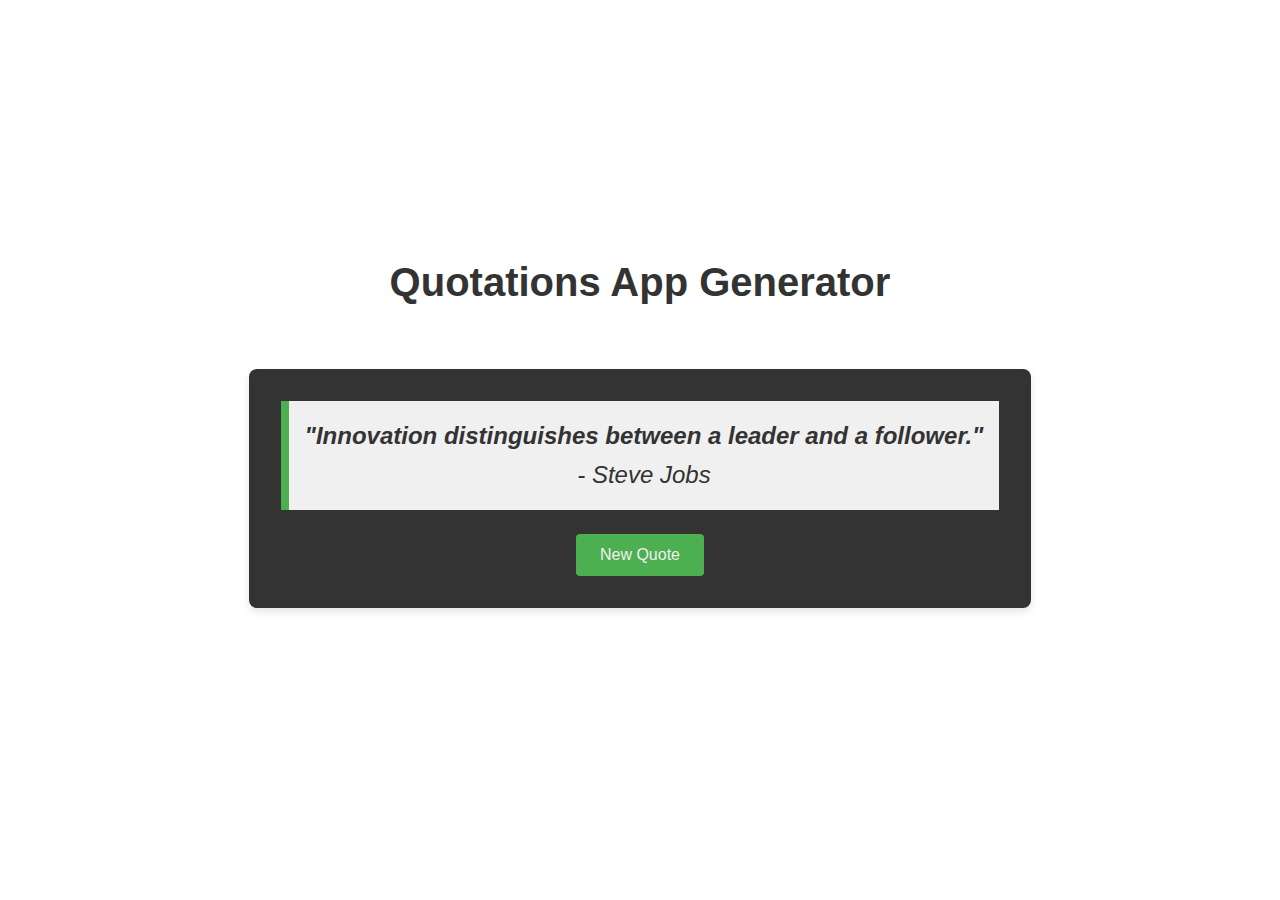
<file: index.html>
<!DOCTYPE html>
<html lang="en">
<head>
  <meta charset="UTF-8">
  <meta name="viewport" content="width=device-width, initial-scale=1.0">
  <title>quotes-generator App</title>
  <link rel="stylesheet" href="style.css">
</head>
<body>
  <h1 id="title">Quotations App Generator</h1>
  <div class="quote_block">
    <blockquote>
      <h4 id="quote"></h4>
      <span id="author"></span>
    </blockquote>
    <button id="new_quote">New Quote</button>
  </div>

  <script src="script.js"></script>
</body>

</html>
</file>
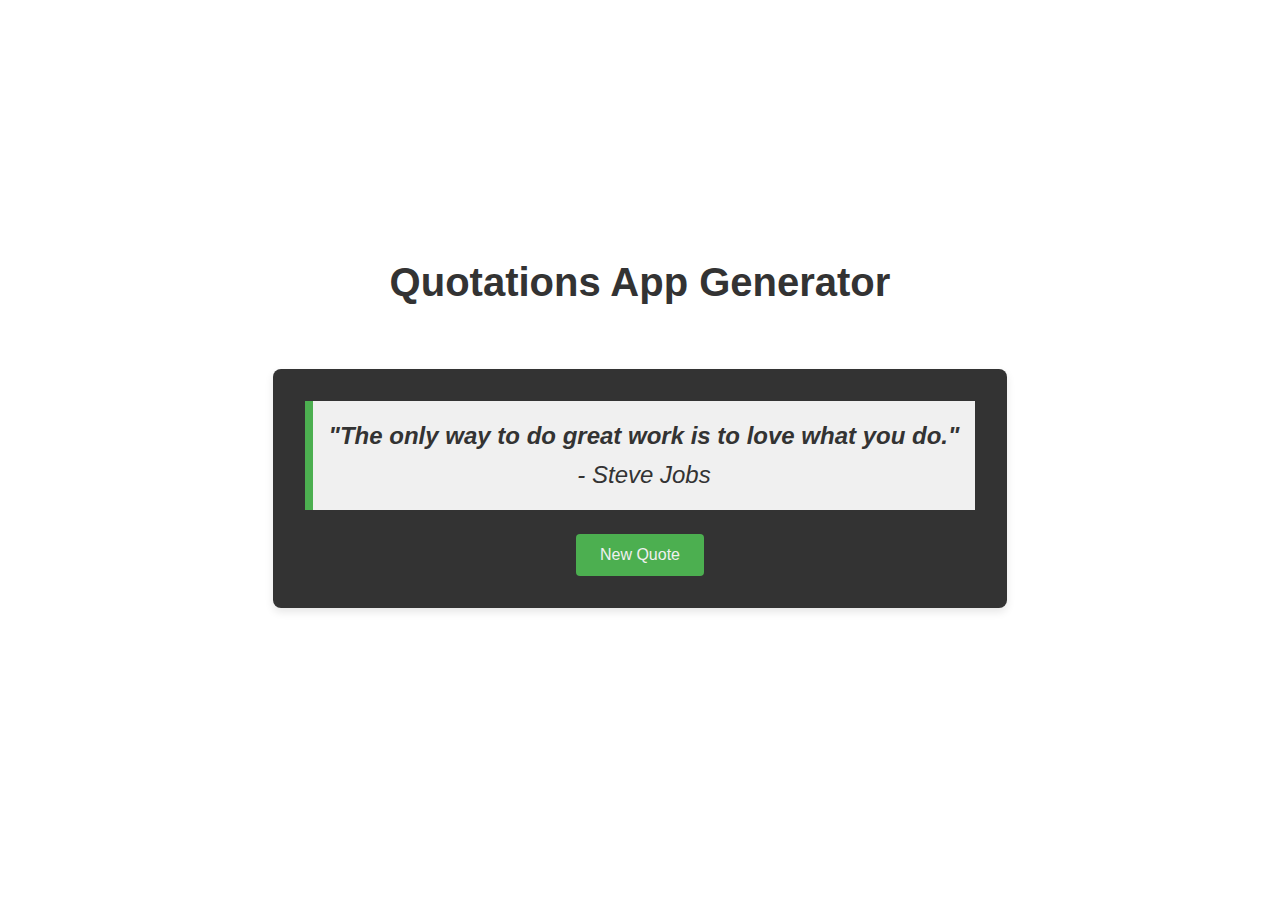
<file: quote_generator.html>
<!DOCTYPE html>
<html lang="en">
<head>
  <meta charset="UTF-8">
  <meta name="viewport" content="width=device-width, initial-scale=1.0">
  <title>quotes-generator App</title>
  <link rel="stylesheet" href="quote_generator.css">
</head>
<body>
  <h1 id="title">Quotations App Generator</h1>
  <div class="quote_block">
    <blockquote>
      <h4 id="quote"></h4>
      <span id="author"></span>
    </blockquote>
    <button id="new_quote">New Quote</button>
  </div>

  <script src="quote_generator.js"></script>
</body>
</html>
</file>
<file: style.css>
*{
  box-sizing: border-box;
  padding: 0;
  margin: 0;
  font-family: 'Arial', sans-serif;
}
:root{
  --primary-color: #4CAF50;
  --secondary-color: #f0f0f0;
  --text-color: #333;
}
body{
  background-color: var(--secondart-color);
  color: var(--text-color);
  display: flex;
  flex-direction: column;
  justify-content: center;
  align-items: center;
  height: 100vh;  
}
#title{
 font-size: 2.5rem;
  margin-bottom: 1rem;
  margin-bottom: 2rem;
}
.quote_block{
  background-color: var(--text-color);
   display: flex;
   justify-content: center;
   flex-direction: column;
   align-items: center;
   gap: 0.5rem;
   padding: 2rem;
   border-radius: 0.5rem;
   box-shadow: 0 4px 8px rgba(0, 0, 0, 0.1);
   max-width: 1200px;
   margin: 2rem auto;
}
blockquote{
  font-size: 1.5rem;
  color: var(--secondary-color);
  font-style: italic;
  text-align: center;
  line-height: 1.6;
  border-left: 0.5rem solid var(--primary-color);
  padding: 1rem;
  background-color: var(--secondary-color);
  color: var(--text-color);
  width: 100%;
}
#new_quote{
  margin-top: 1.0rem;
  padding: 0.75rem 1.5rem;
  font-size: 1rem;
  color: var(--secondary-color);
  background-color: var(--primary-color);
  border: none;
  border-radius: 0.25rem;
  cursor: pointer;
  transition: background-color 0.3s ease;
}

#new_quote:hover{
  background-color: #45a049;
}
@media (max-width: 600px){
  .quote_block{
    padding: 1rem;
    margin: 1rem;
  }
  blockquote{
    font-size: 1.2rem;
  }
  #title{
    font-size: 2rem;
  }
}
</file>
<file: quote_generator.css>
*{
  box-sizing: border-box;
  padding: 0;
  margin: 0;
  font-family: 'Arial', sans-serif;
}
:root{
  --primary-color: #4CAF50;
  --secondary-color: #f0f0f0;
  --text-color: #333;
}
body{
  background-color: var(--secondart-color);
  color: var(--text-color);
  display: flex;
  flex-direction: column;
  justify-content: center;
  align-items: center;
  height: 100vh;  
}
#title{
 font-size: 2.5rem;
  margin-bottom: 1rem;
  margin-bottom: 2rem;
}
.quote_block{
  background-color: var(--text-color);
   display: flex;
   justify-content: center;
   flex-direction: column;
   align-items: center;
   gap: 0.5rem;
   padding: 2rem;
   border-radius: 0.5rem;
   box-shadow: 0 4px 8px rgba(0, 0, 0, 0.1);
   max-width: 1200px;
   margin: 2rem auto;
}
blockquote{
  font-size: 1.5rem;
  color: var(--secondary-color);
  font-style: italic;
  text-align: center;
  line-height: 1.6;
  border-left: 0.5rem solid var(--primary-color);
  padding: 1rem;
  background-color: var(--secondary-color);
  color: var(--text-color);
  width: 100%;
}
#new_quote{
  margin-top: 1.0rem;
  padding: 0.75rem 1.5rem;
  font-size: 1rem;
  color: var(--secondary-color);
  background-color: var(--primary-color);
  border: none;
  border-radius: 0.25rem;
  cursor: pointer;
  transition: background-color 0.3s ease;
}

#new_quote:hover{
  background-color: #45a049;
}
@media (max-width: 600px){
  .quote_block{
    padding: 1rem;
    margin: 1rem;
  }
  blockquote{
    font-size: 1.2rem;
  }
  #title{
    font-size: 2rem;
  }
}
</file>
